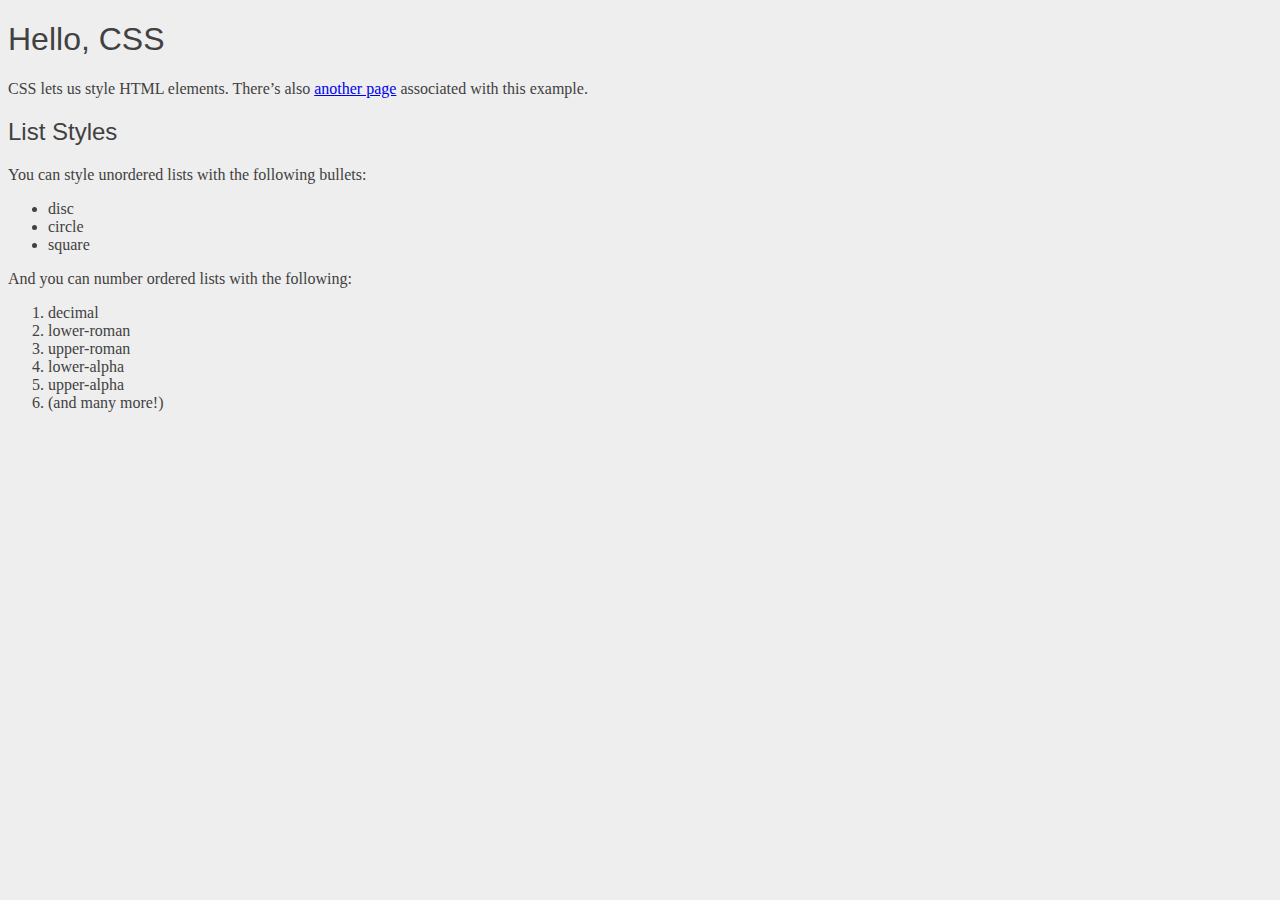
<file: index.html>
<!DOCTYPE html>
<html lang='en'>
    <head>
        <meta charset='UTF-8'/>
        <title>Hello, CSS</title>
        <link rel='stylesheet' href='styles.css'/>
        </head>
<body>
 <h1>Hello, CSS</h1>
 <p>CSS lets us style HTML elements. There’s also
 <a href='dummy.html'>another page</a> associated with this example. </p>
 <h2>List Styles</h2>
 <p>You can style unordered lists with the following bullets:</p>
 <ul>
    <li>disc</li>
    <li>circle</li>
    <li>square</li>
    </ul>
    <p>And you can number ordered lists with the following:</p>
    <ol>
    <li>decimal</li>
    <li>lower-roman</li>
    <li>upper-roman</li>
    <li>lower-alpha</li>
    <li>upper-alpha</li>
    <li>(and many more!)</li>
    </ol>
   </body>
   </html>
</file>
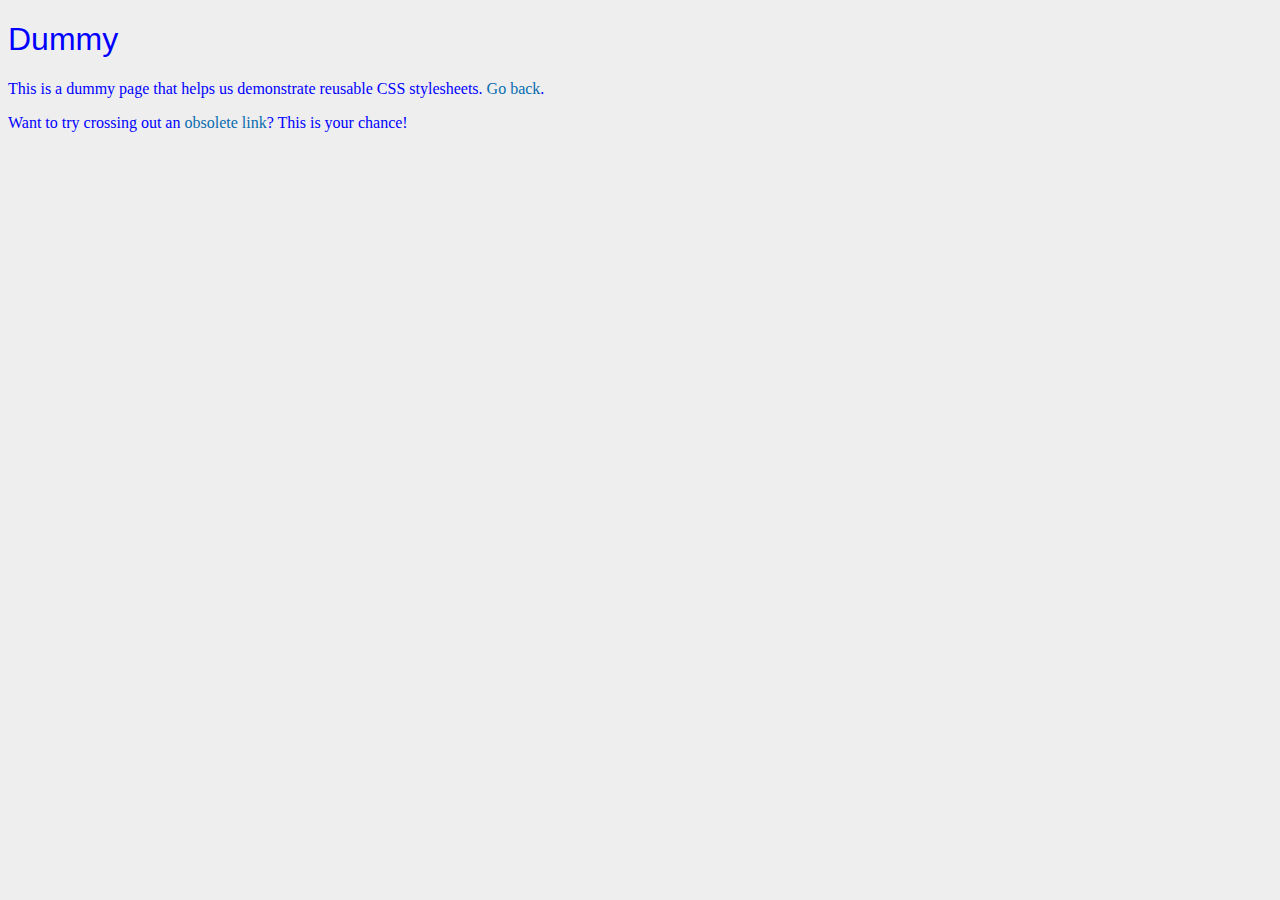
<file: dummy.html>
<!DOCTYPE html>
<html lang='en'>
    <head>
        <meta charset='UTF-8'/>
        <title>Dummy</title>
        <link rel='stylesheet' href='styles.css'/>
        <style>
         body {
         color: #0000FF; /* Blue */
         }
        </style>
        </head>
        
<body>
 <h1>Dummy</h1>
 <p>This is a dummy page that helps us demonstrate reusable CSS
 stylesheets. <a href='hello-css.html'
    style='color: #076caf; text-decoration: none;'>Go back</a>.</p>
 <p>Want to try crossing out an <a href='nowhere.html'
    style='color: #076caf; text-decoration: none;'>obsolete link</a>?
    This is your chance!</p>
</body>
</html>
</file>
<file: styles.css>
body {
    color: #414141; /* Dark gray */
    background-color: #EEEEEE; /* Light gray */
    }
    h1 {
    font-family: "Helvetica", "Arial", sans-serif;
    }
    h2 {
    font-family: "Helvetica", "Arial", sans-serif;
    }
    h3 {
    font-family: "Helvetica", "Arial", sans-serif;
    }
    h1, h2, h3, h4, h5, h6 {
    font-family: "Helvetica", "Arial", sans-serif;
    font-weight: normal; 
    }
</file>
